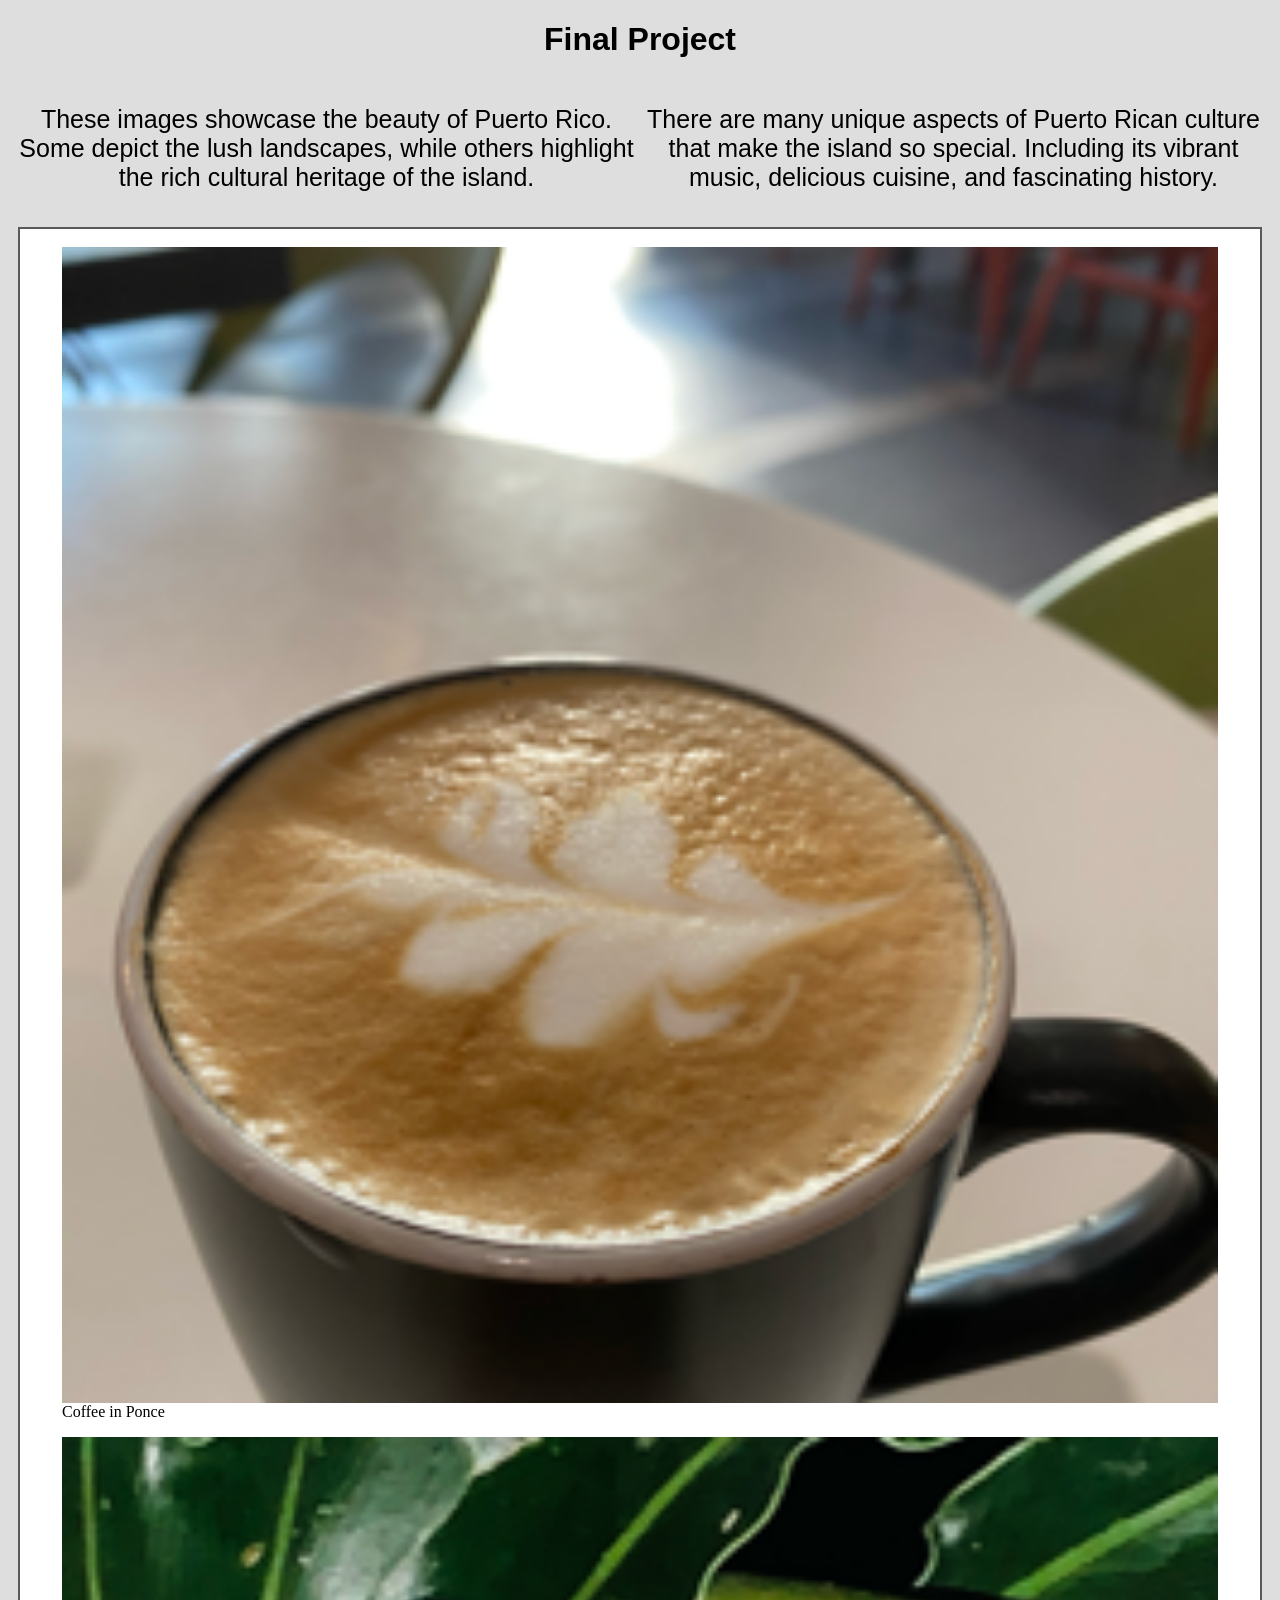
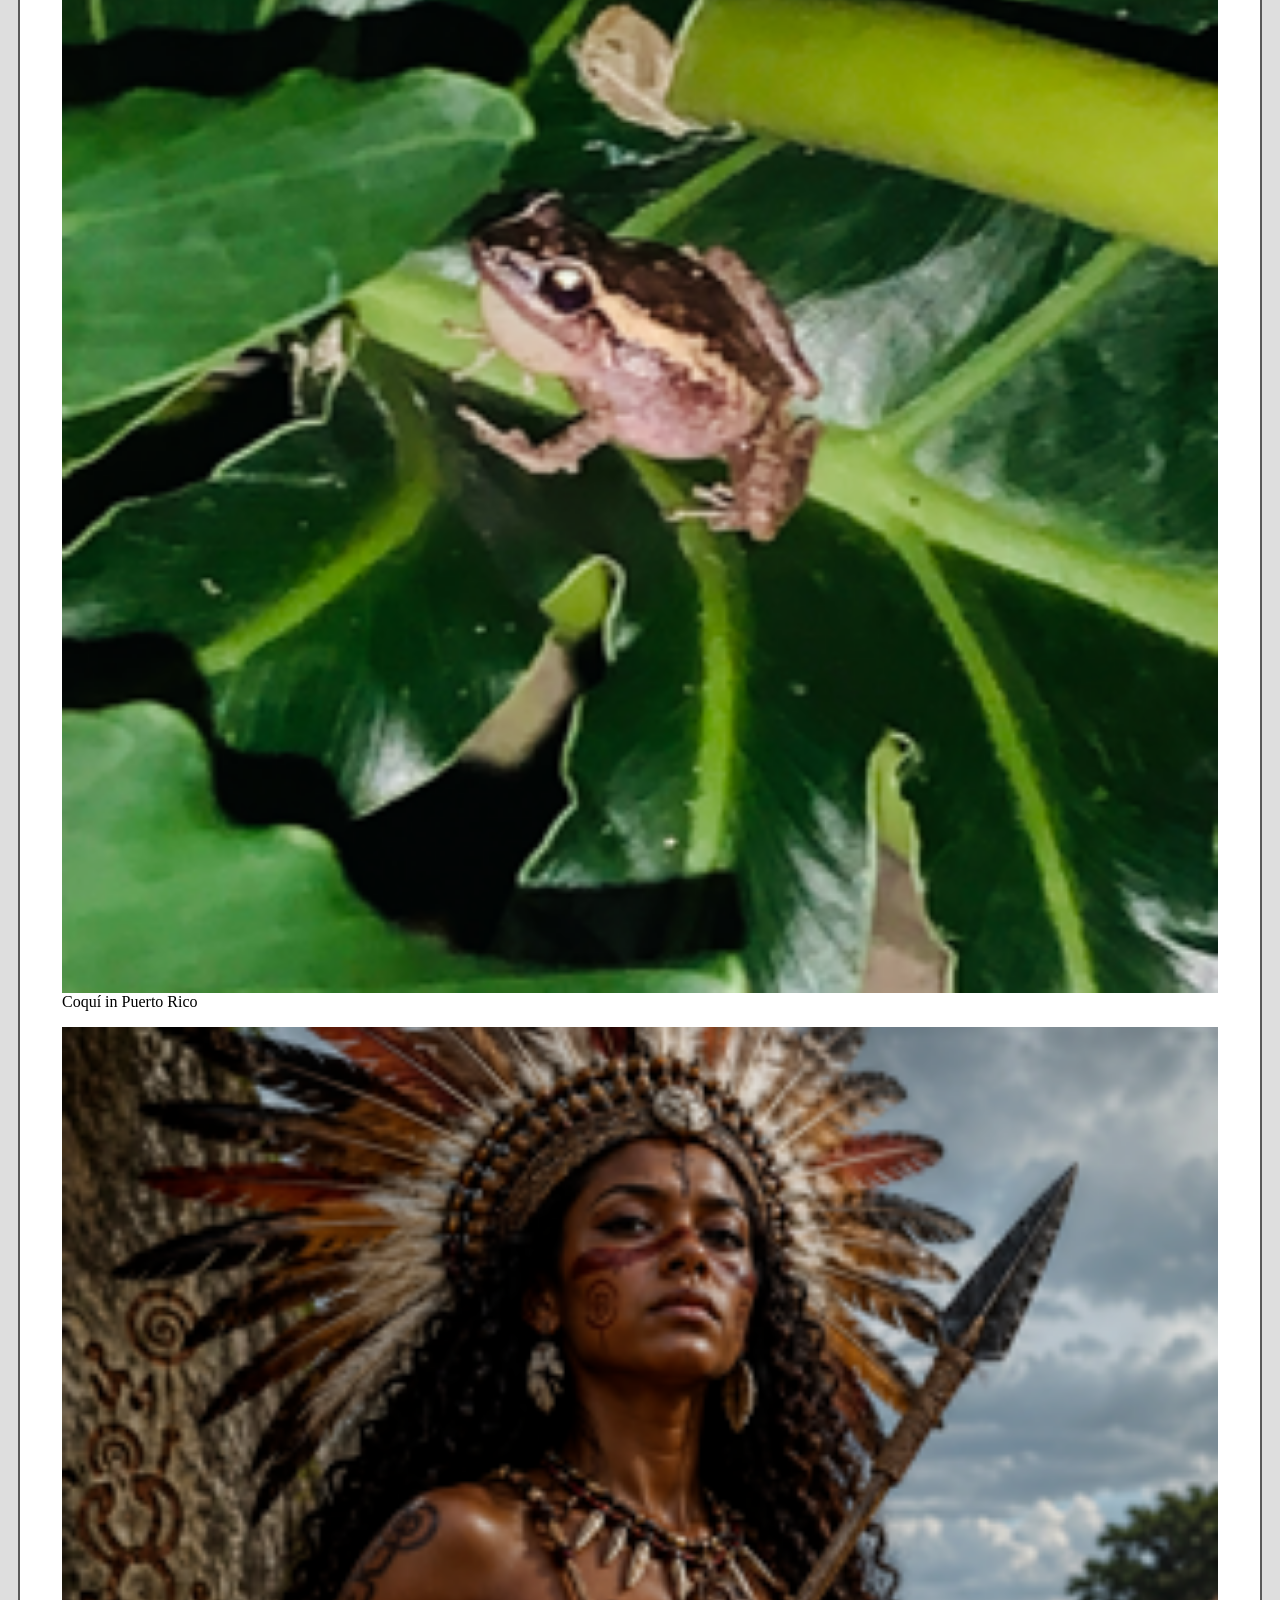
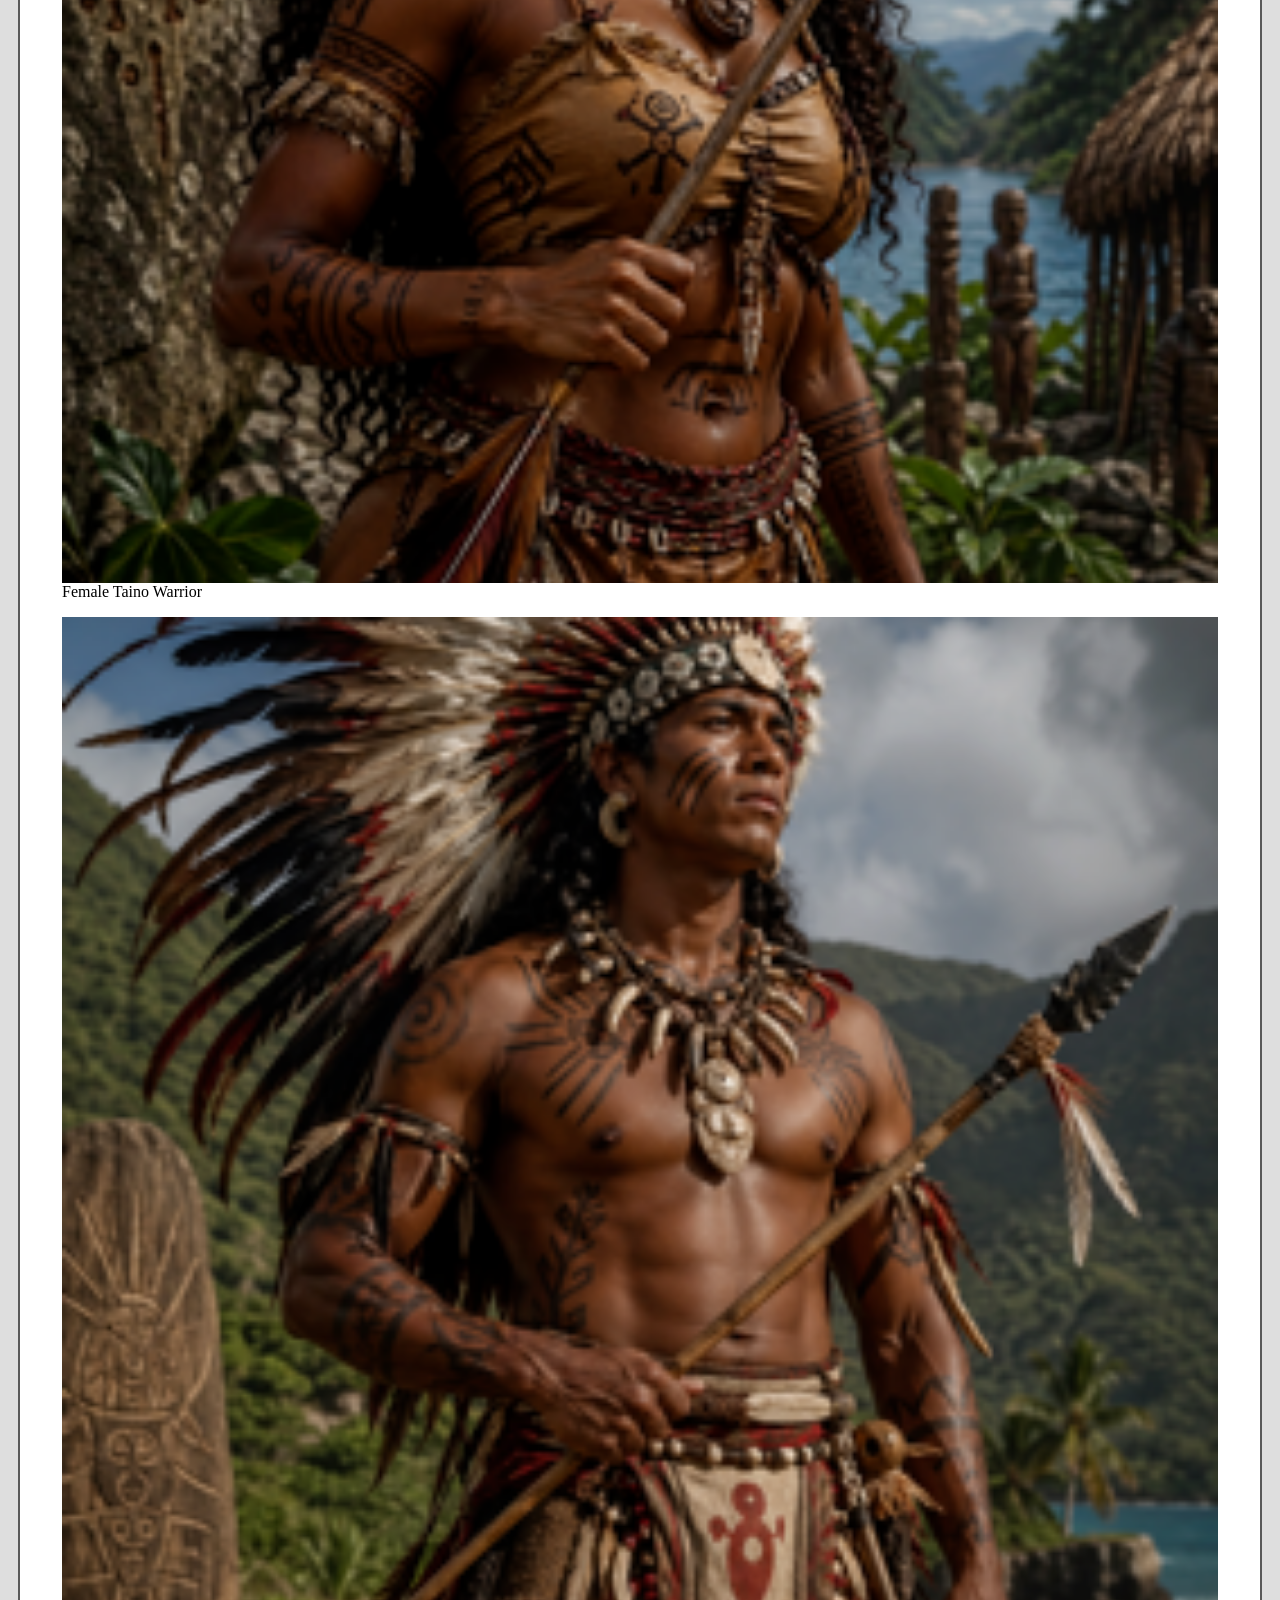
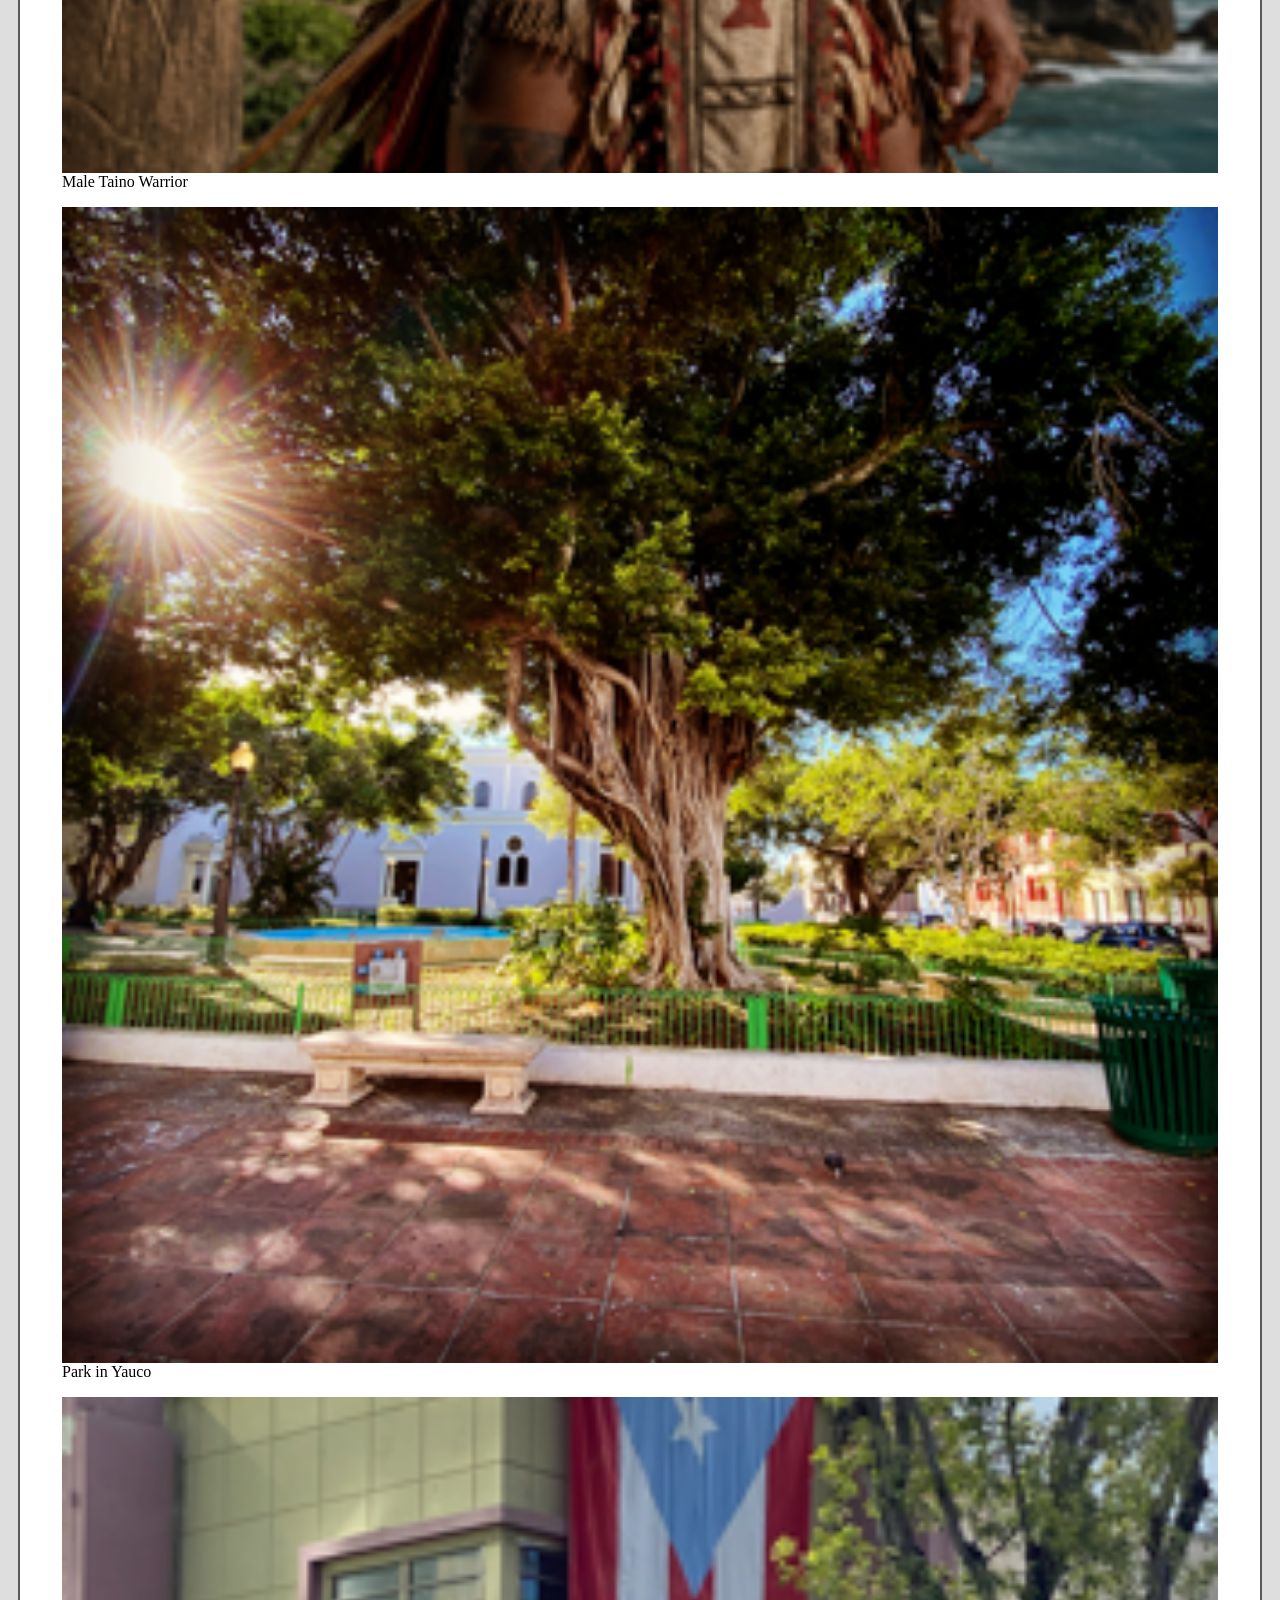
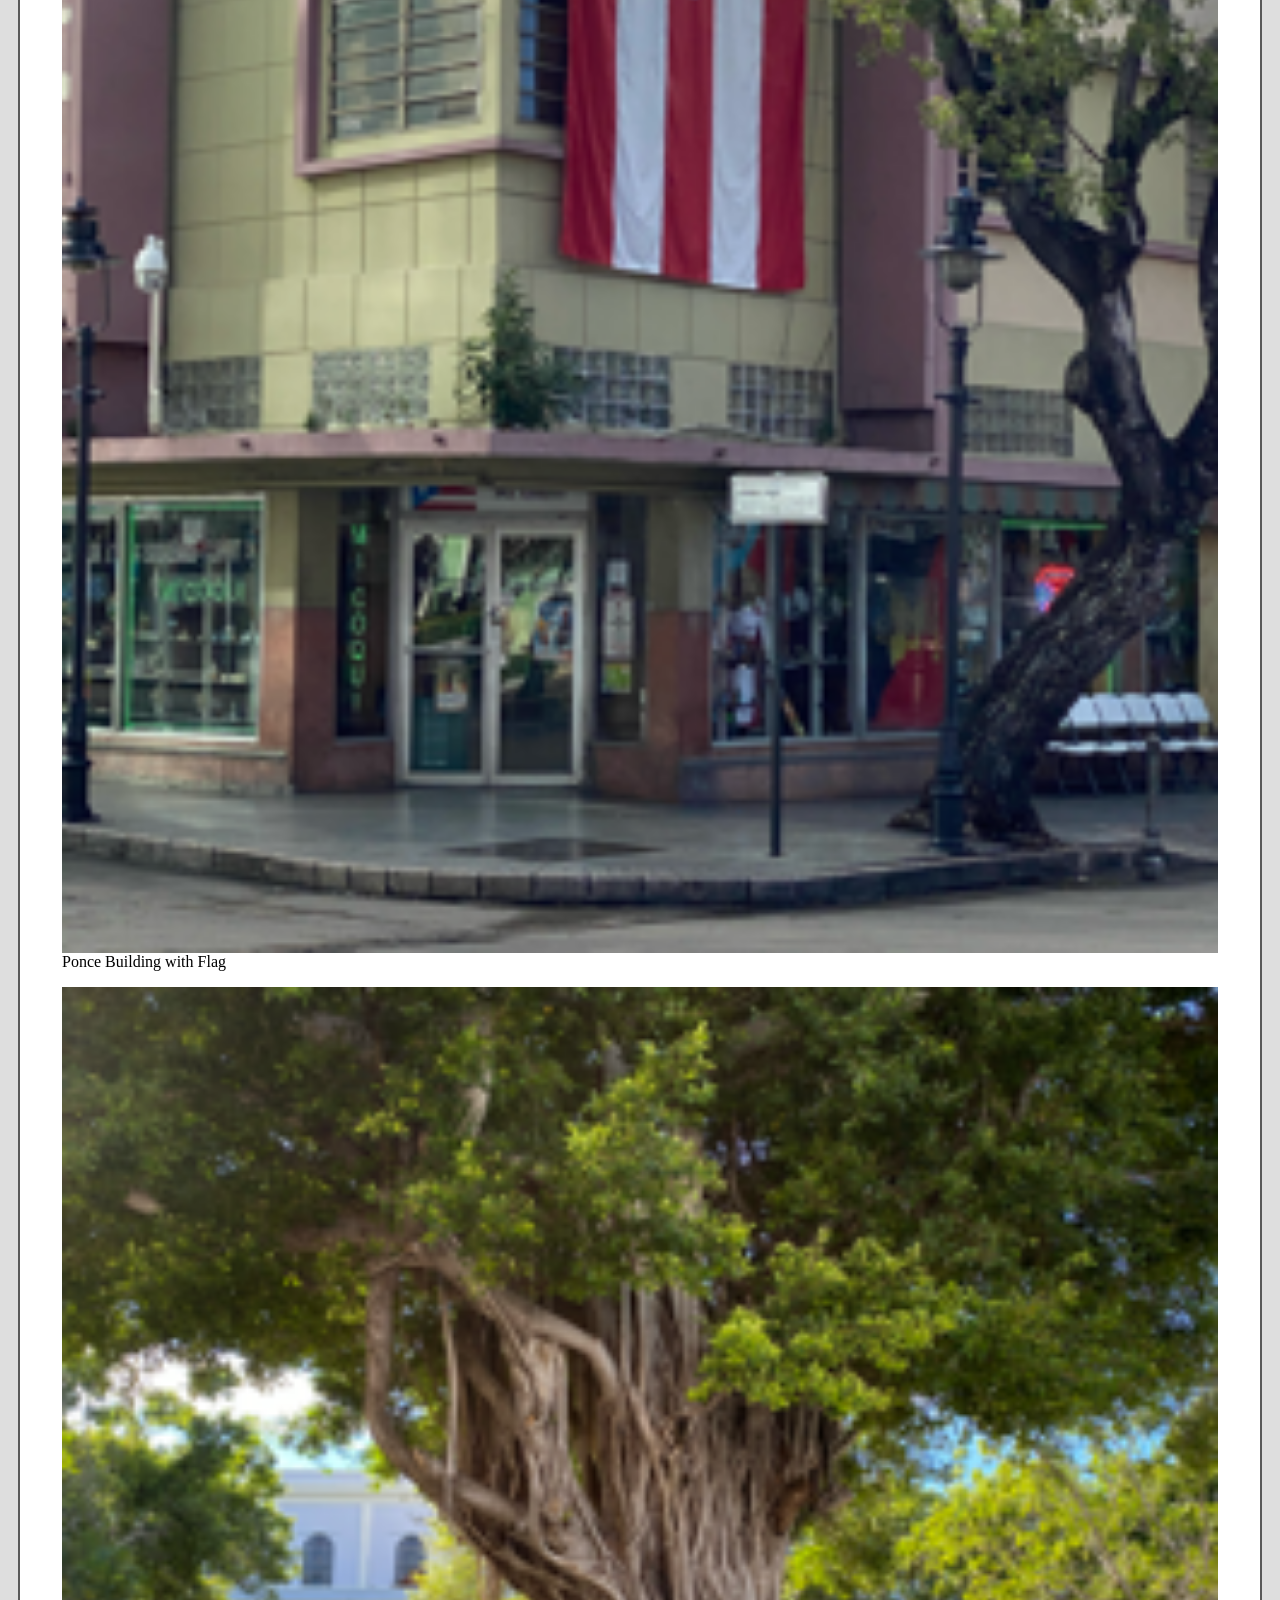
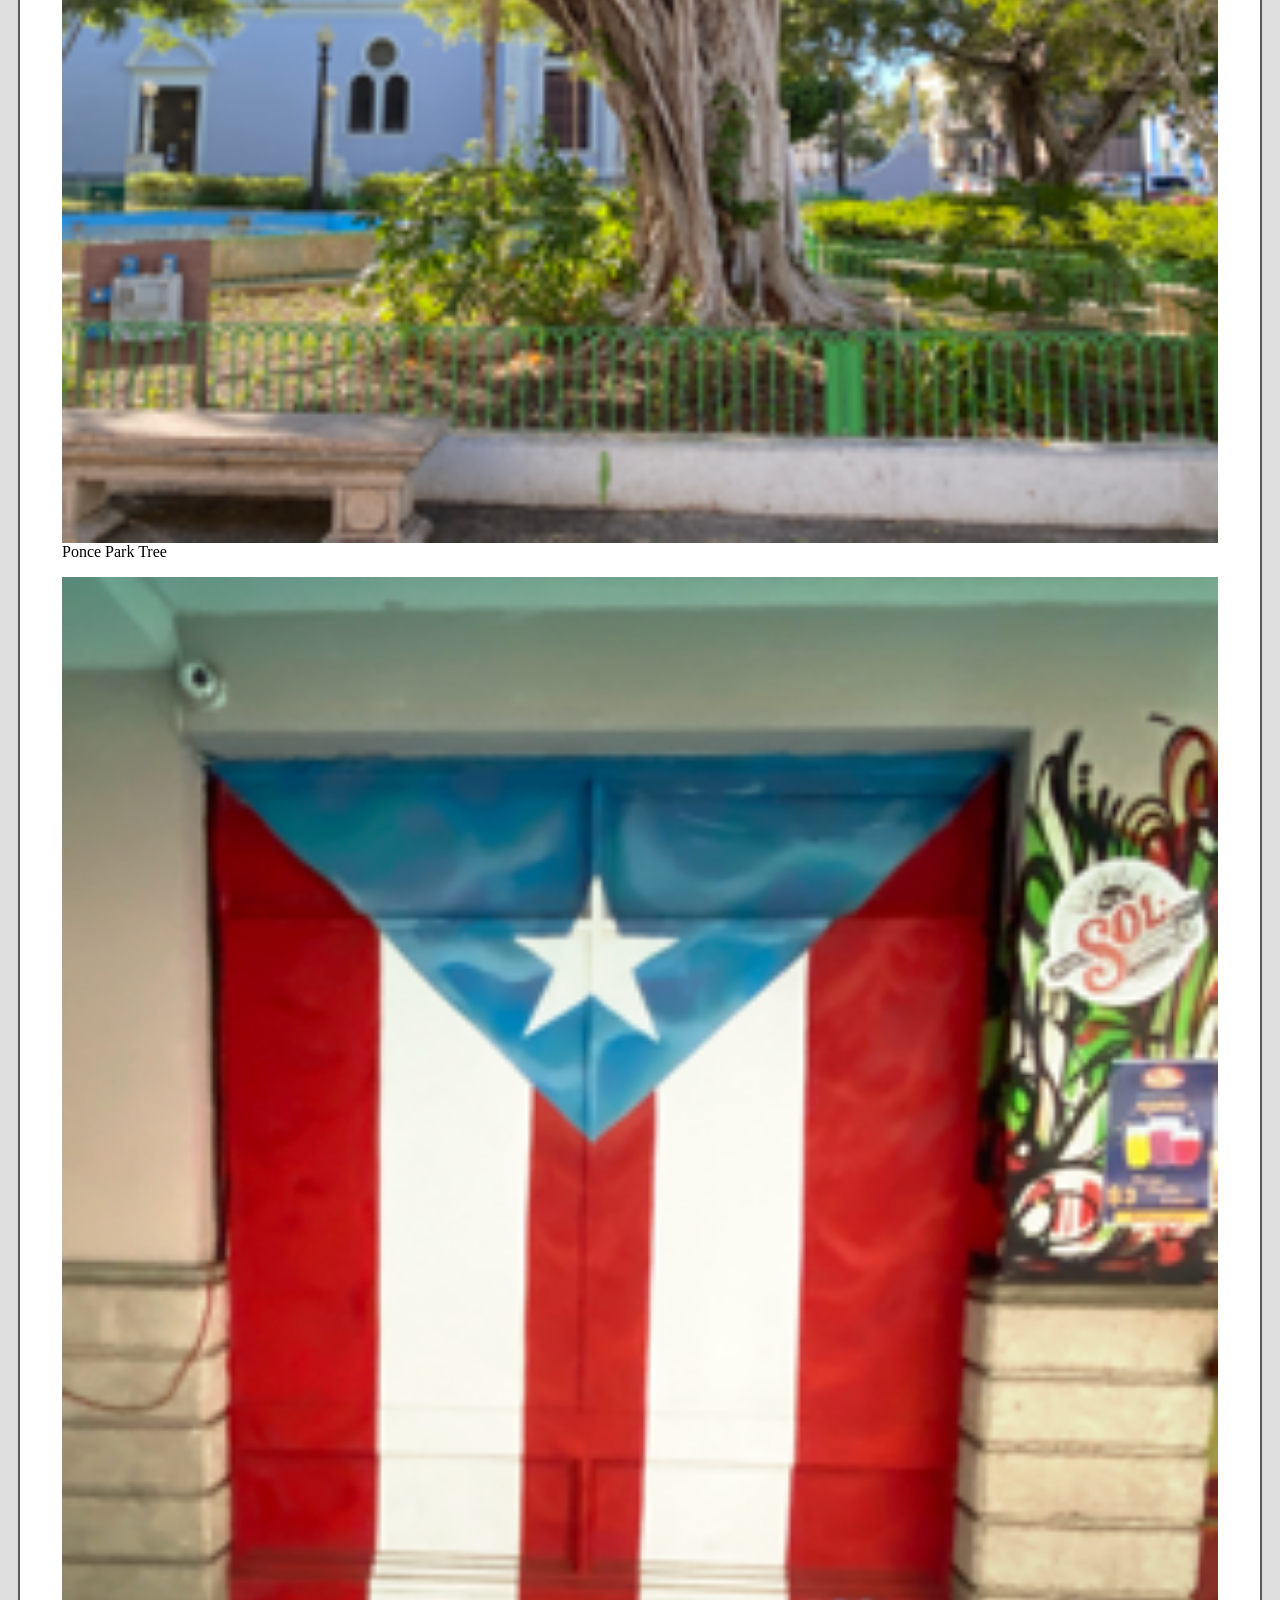
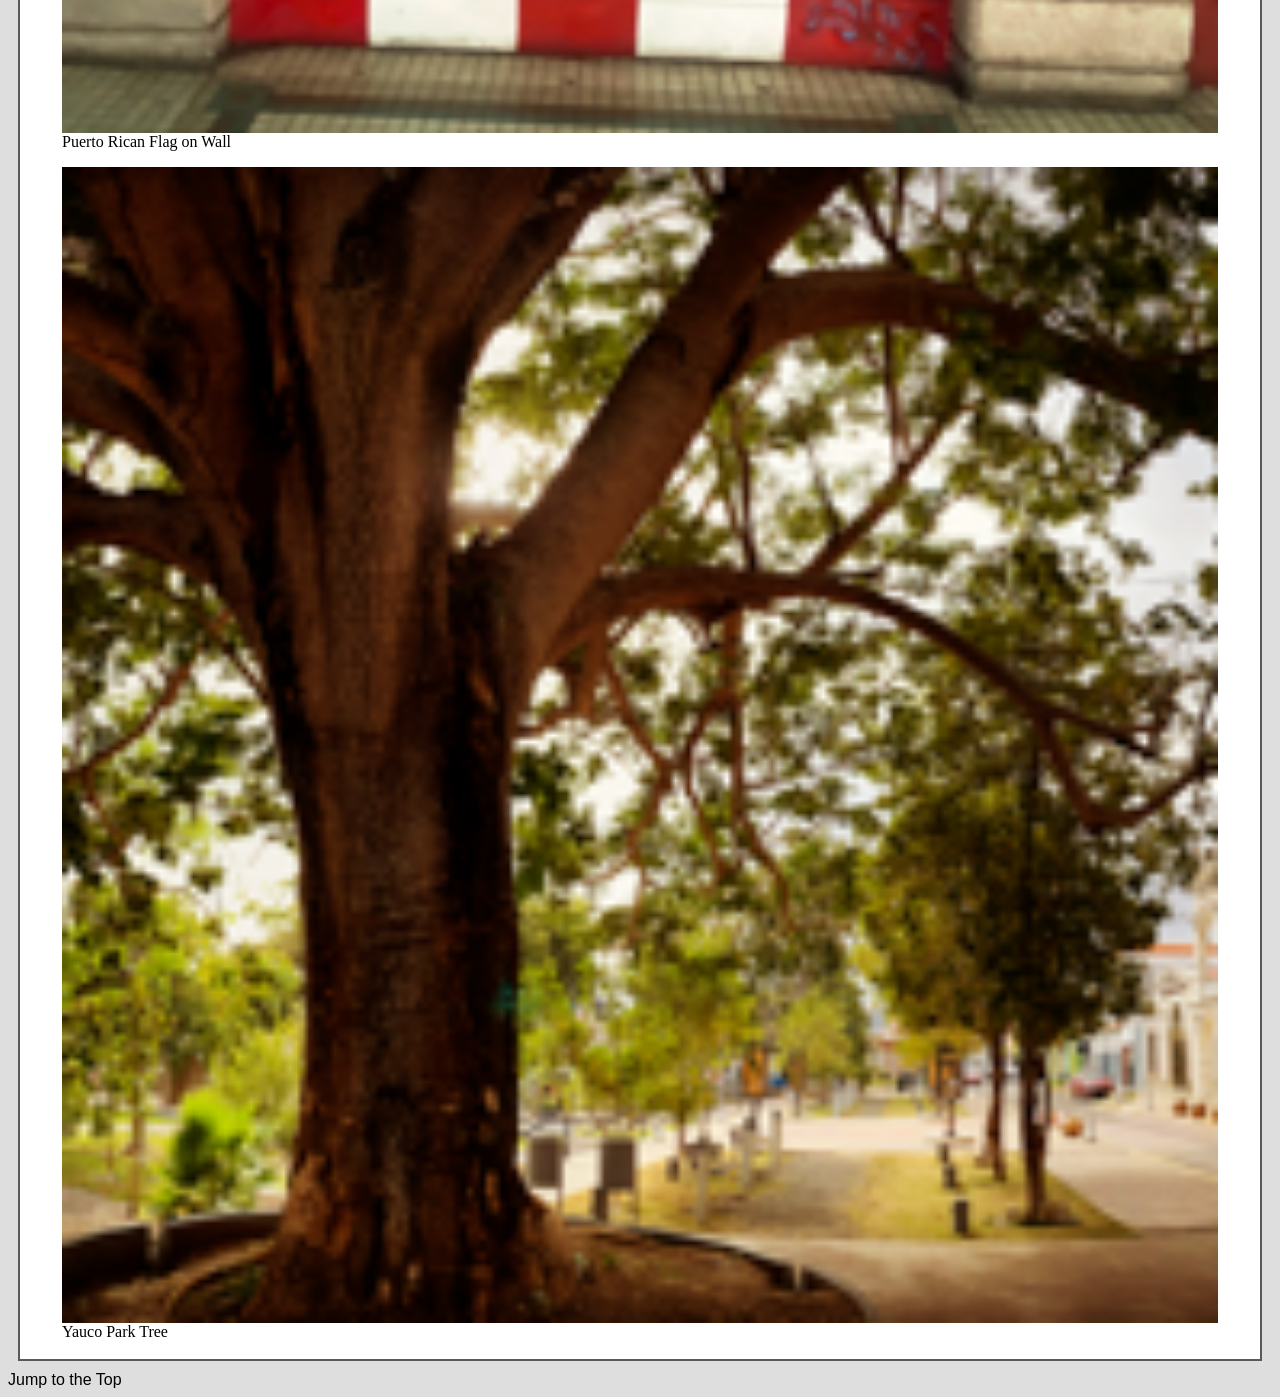
<file: RD-week4-final_project_starter/index.html>
<!DOCTYPE html>
<html lang="en">

<head>
  <meta charset="UTF-8">
  <meta http-equiv="X-UA-Compatible" content="IE=edge">
  <meta name="viewport" content="width=device-width, initial-scale=1.0">
  <title>Final Project</title>
  <link rel="stylesheet" href="css/style.css">
</head>

<body>
  <header>
    <h1 id="top">Final Project</h1>
  </header>

  <main>
    <p>These images showcase the beauty of Puerto Rico. Some depict the lush landscapes, while others highlight the rich cultural heritage of the island.</p>

    <p>There are many unique aspects of Puerto Rican culture that make the island so special. Including its vibrant music, delicious cuisine, and fascinating history.</p>
    
    <div class = "grid">
      <figure>
        <img src="pngsmall/coffeeinponcesmall.png" alt="Coffee in a cup" width="200"> 
        <figcaption>Coffee in Ponce</figcaption>
        </figure>
       
        <figure>
          <img src="pngsmall/coquiinpuertoricosmall.png" alt="Little frog in a bush" width="200"> 
        <figcaption>Coquí in Puerto Rico</figcaption>
        </figure>
      
        <figure>
           <img src="pngsmall/femaletainowarriorsmall.png" alt="Female Indigenous Warrior" width="200"> 
        <figcaption>Female Taino Warrior</figcaption>
        </figure>
       
        <figure>
           <img src="pngsmall/maletainowarriorsmall.png" alt="Male Indigenous Warrior" width="200">     
        <figcaption>Male Taino Warrior</figcaption>
        </figure>
        
        <figure>
           <img src="pngsmall/parkinyaucosmall.png" alt="A tree in a park" width="200"> 
        <figcaption>Park in Yauco</figcaption>
        </figure>
        
        <figure>
           <img src="pngsmall/poncebuildingwithflagsmall.png" alt="A building with a flag" width="200"> 
        <figcaption>Ponce Building with Flag</figcaption>
        </figure>
     
        <figure>
          <img src="pngsmall/ponceparktreesmall.png" alt="A tree in the municipal center" width="200"> 
        <figcaption>Ponce Park Tree</figcaption>
        </figure>
        
        <figure>
           <img src="pngsmall/puertoricanflagonwallsmall.png" alt="A flag on a wall" width="200"> 
        <figcaption>Puerto Rican Flag on Wall</figcaption>
        </figure>
       
        <figure>
          <img src="pngsmall/yaucoparktreesmall.png" alt="A tree in the center of Yauco" width="200"> 
        <figcaption>Yauco Park Tree</figcaption>
        </figure>
    </div>
    
    
  </main>

  <footer>
    <a href="#top">Jump to the Top</a>
  </footer>
</body>

</html>
</file>
<file: RD-week4-final_project_starter/css/style.css>
html {
    scroll-behavior: smooth;
}

body {
    background-color: #dedede;
    color: #000;
}

h1 {
    text-align: center;
    font-family: Arial, sans-serif;
    font-size: 32px;
}

a {
    color: #000;
    text-decoration: none;
    font-family: Arial, sans-serif;
}

p {
    font-size: 25px;
    font-family: Arial, sans-serif;
    text-align: center;
}

/* Chế độ xem di động (ưu tiên di động, không có truy vấn): lưới 1 cột, khoảng cách 10px */
main {
    display: grid;
    grid-template-columns: 1fr;
    gap: 10px;
    margin: 10px;
}

div {
    padding: 2px;
    background-color: #fff;
    color: #000;
    border: 2px solid #595959;
}

div img {
    display: block;
    width: 100%;
    height: auto;
    aspect-ratio: 1 / 1;
    object-fit: cover;
}

/* Chế độ xem máy tính bảng */
@media (min-width: 772px) {
    main {
        grid-template-columns: 1fr 1fr;
    }

    div img {
        border-radius: 50%;
    }

    div:last-child {
        grid-column: 1 / -1;
    }
}

/* Chế độ xem màn hình lớn */
@media (min-width: 992px) {
    div:nth-child(3n) {
        grid-column: 1 / -1;
    }

    div img {
        border-radius: 0;
    }
}

/* Giảm chuyển động: xóa hành vi cuộn */
@media (prefers-reduced-motion: reduce) {
    html {
        scroll-behavior: auto;
    }
}

/* Chế độ tối */
@media (prefers-color-scheme: dark) {
    div {
        background-color: #1c1c1c;
        color: #ffd54f;
        border-color: #000;
    }
}
</file>
